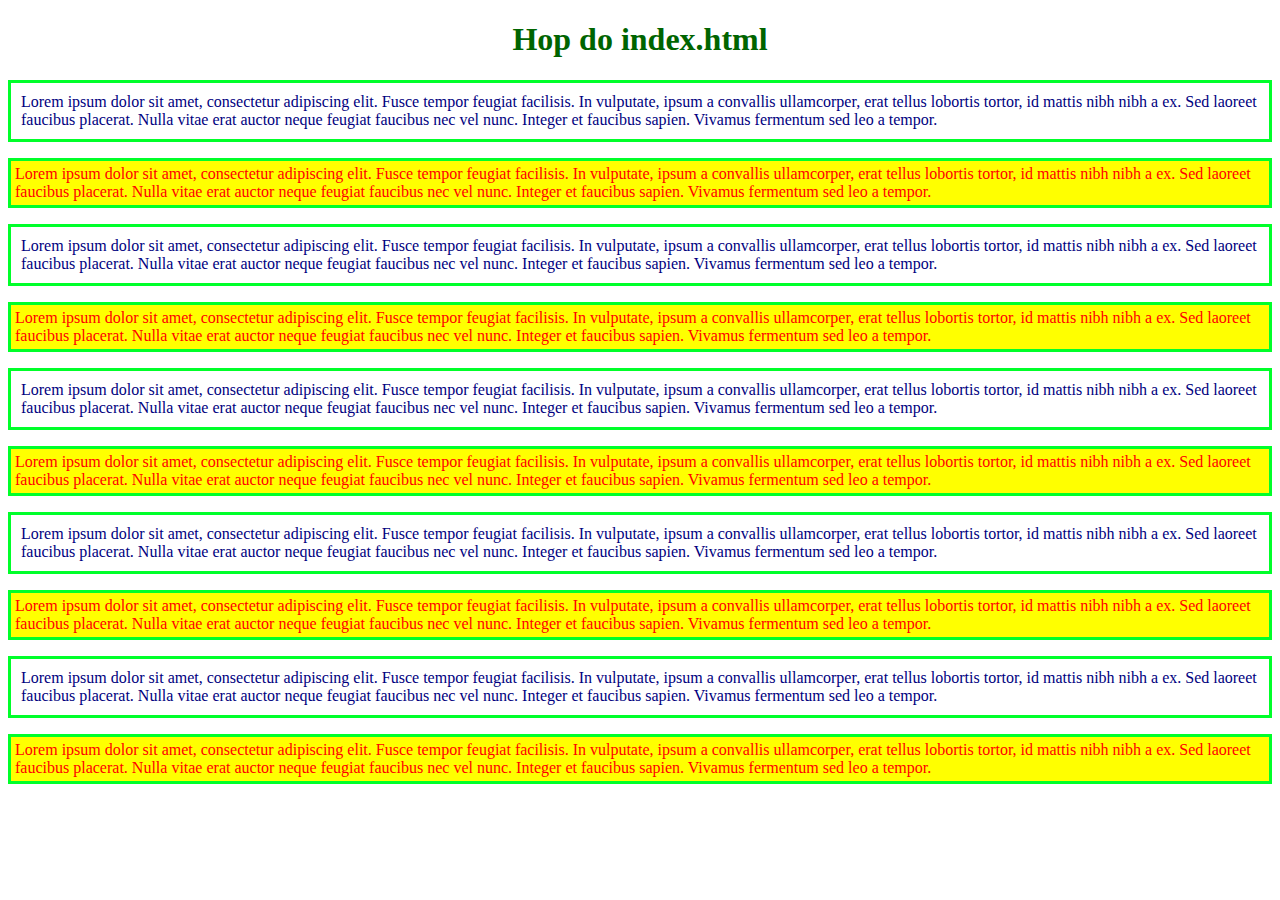
<file: 2.html>
<!DOCTYPE html>
<html>
<head>

<meta charset="utf-8" />
<link rel="stylesheet" href="style.css">







<title></title>
</head>
<body>
<h1 align=center><a href=index.html>Hop do index.html</a></h1>
<p>
Lorem ipsum dolor sit amet, consectetur adipiscing elit. Fusce tempor feugiat facilisis. In vulputate, ipsum a convallis ullamcorper, erat tellus lobortis tortor, id mattis nibh nibh a ex. Sed laoreet faucibus placerat. Nulla vitae erat auctor neque feugiat faucibus nec vel nunc. Integer et faucibus sapien. Vivamus fermentum sed leo a tempor. 
</p>
<p>
Lorem ipsum dolor sit amet, consectetur adipiscing elit. Fusce tempor feugiat facilisis. In vulputate, ipsum a convallis ullamcorper, erat tellus lobortis tortor, id mattis nibh nibh a ex. Sed laoreet faucibus placerat. Nulla vitae erat auctor neque feugiat faucibus nec vel nunc. Integer et faucibus sapien. Vivamus fermentum sed leo a tempor. 
</p>
<p>
Lorem ipsum dolor sit amet, consectetur adipiscing elit. Fusce tempor feugiat facilisis. In vulputate, ipsum a convallis ullamcorper, erat tellus lobortis tortor, id mattis nibh nibh a ex. Sed laoreet faucibus placerat. Nulla vitae erat auctor neque feugiat faucibus nec vel nunc. Integer et faucibus sapien. Vivamus fermentum sed leo a tempor. 
</p>
<p>
Lorem ipsum dolor sit amet, consectetur adipiscing elit. Fusce tempor feugiat facilisis. In vulputate, ipsum a convallis ullamcorper, erat tellus lobortis tortor, id mattis nibh nibh a ex. Sed laoreet faucibus placerat. Nulla vitae erat auctor neque feugiat faucibus nec vel nunc. Integer et faucibus sapien. Vivamus fermentum sed leo a tempor. 
</p>
<p>
Lorem ipsum dolor sit amet, consectetur adipiscing elit. Fusce tempor feugiat facilisis. In vulputate, ipsum a convallis ullamcorper, erat tellus lobortis tortor, id mattis nibh nibh a ex. Sed laoreet faucibus placerat. Nulla vitae erat auctor neque feugiat faucibus nec vel nunc. Integer et faucibus sapien. Vivamus fermentum sed leo a tempor. 
</p>
<p>
Lorem ipsum dolor sit amet, consectetur adipiscing elit. Fusce tempor feugiat facilisis. In vulputate, ipsum a convallis ullamcorper, erat tellus lobortis tortor, id mattis nibh nibh a ex. Sed laoreet faucibus placerat. Nulla vitae erat auctor neque feugiat faucibus nec vel nunc. Integer et faucibus sapien. Vivamus fermentum sed leo a tempor. 
</p>
<p>
Lorem ipsum dolor sit amet, consectetur adipiscing elit. Fusce tempor feugiat facilisis. In vulputate, ipsum a convallis ullamcorper, erat tellus lobortis tortor, id mattis nibh nibh a ex. Sed laoreet faucibus placerat. Nulla vitae erat auctor neque feugiat faucibus nec vel nunc. Integer et faucibus sapien. Vivamus fermentum sed leo a tempor. 
</p>
<p>
Lorem ipsum dolor sit amet, consectetur adipiscing elit. Fusce tempor feugiat facilisis. In vulputate, ipsum a convallis ullamcorper, erat tellus lobortis tortor, id mattis nibh nibh a ex. Sed laoreet faucibus placerat. Nulla vitae erat auctor neque feugiat faucibus nec vel nunc. Integer et faucibus sapien. Vivamus fermentum sed leo a tempor. 
</p>
<p>
Lorem ipsum dolor sit amet, consectetur adipiscing elit. Fusce tempor feugiat facilisis. In vulputate, ipsum a convallis ullamcorper, erat tellus lobortis tortor, id mattis nibh nibh a ex. Sed laoreet faucibus placerat. Nulla vitae erat auctor neque feugiat faucibus nec vel nunc. Integer et faucibus sapien. Vivamus fermentum sed leo a tempor. 
</p>
<p>
Lorem ipsum dolor sit amet, consectetur adipiscing elit. Fusce tempor feugiat facilisis. In vulputate, ipsum a convallis ullamcorper, erat tellus lobortis tortor, id mattis nibh nibh a ex. Sed laoreet faucibus placerat. Nulla vitae erat auctor neque feugiat faucibus nec vel nunc. Integer et faucibus sapien. Vivamus fermentum sed leo a tempor. 
</p>
</body>
</html>
</file>
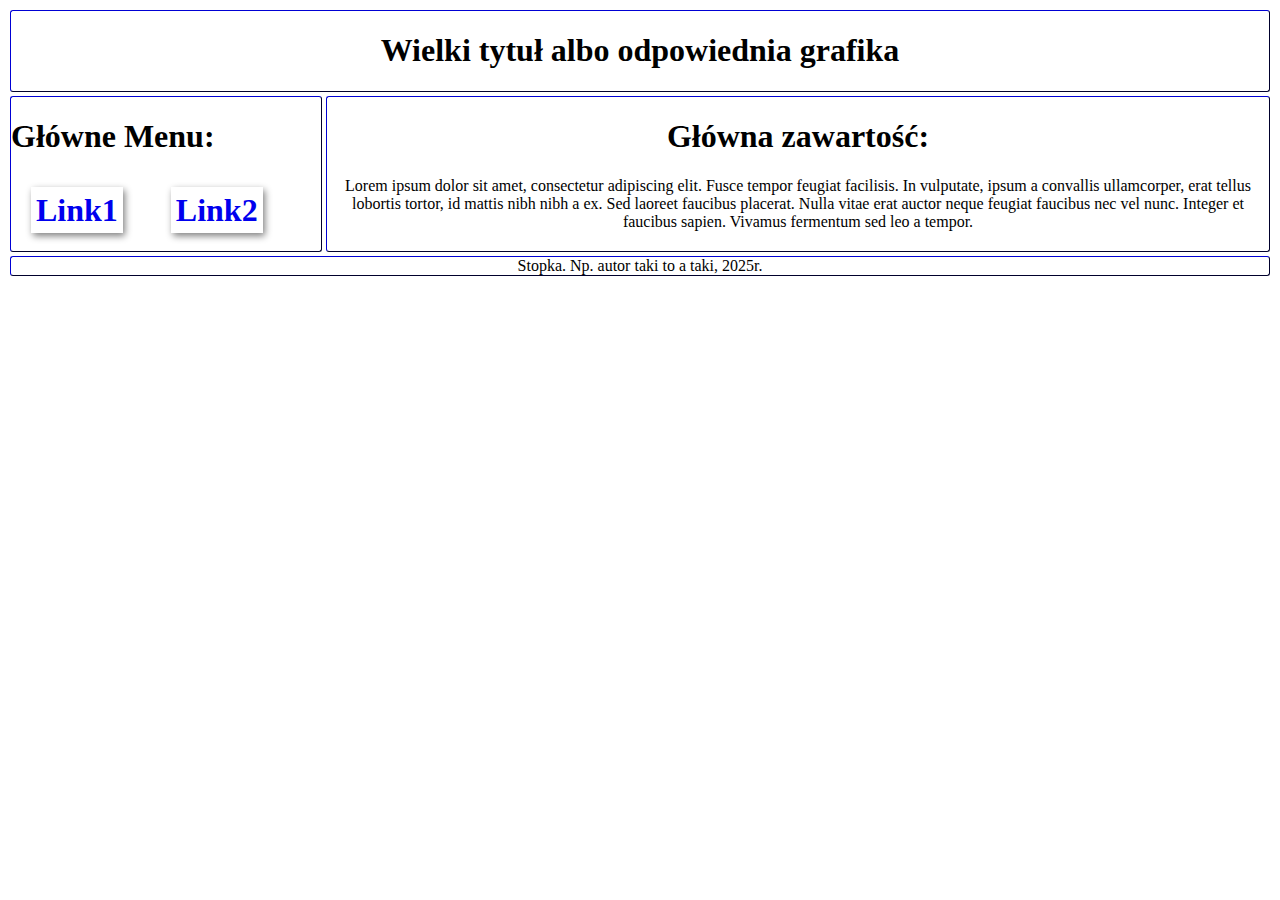
<file: example.html>
<!DOCTYPE html>
<html>
<head>
<meta charset="utf-8" />

<style>
@media only screen and (min-width: 1000px){ 
  
  body /*cała strona*/
  {
  display: grid;					/* ta strona używa techniki grid */
  grid-template-columns: 1fr 3fr; 	/* dwie kolumny w proporcji 1 do 3 */
  grid-template-areas:
  "naglowek naglowek"				/* pierwszy wiersz to tylko nagłówek */
  "nawigacja tresc"					/* drugi to nawigacja i treść */
  "stopka stopka"	 				/* a trzeci to połączona stopka */
  }
  
}



header								/* teraz tylko dowiąż nazwy do bloków */
{
	grid-area: naglowek;
}

nav
{
	grid-area: nawigacja;
}
nav a 								/* linki, ale tylko te wewnątrz NAV */
{
	text-decoration:none;
	box-shadow: 2px 3px 7px gray;
	padding:5px;
	margin:20px;
}
nav a:hover
{
	background: lightgray;
}

main
{ 
	grid-area: tresc;
}

footer
{
	grid-area: stopka;
}


.bloki 								/* a tu tylko ramka wokół każdego z bloków */
{
  border-radius:3px;
  border: 1px outset navy;
  margin:2px;
}


</style>

<title></title>
</head>

<body>

<header class=bloki><center><h1>Wielki tytuł albo odpowiednia grafika</header>

<nav  class=bloki><h1>Główne Menu: <br><br><a href=https://szkola.buz.info.pl>Link1</a> <a href=https://szkola.buz.info.pl>Link2</a></nav>

<main class=bloki>
<center><h1>Główna zawartość:</h1> <p>
Lorem ipsum dolor sit amet, consectetur adipiscing elit. Fusce tempor feugiat facilisis. In vulputate, ipsum a convallis ullamcorper, erat tellus lobortis tortor, id mattis nibh nibh a ex. Sed laoreet faucibus placerat. Nulla vitae erat auctor neque feugiat faucibus nec vel nunc. Integer et faucibus sapien. Vivamus fermentum sed leo a tempor. 
</p>

</main>

<footer class=bloki><center>Stopka. Np. autor taki to a taki, 2025r.</footer>

</body>
</html>
</file>
<file: style.css>
body {
color:navy;
background:white;

p:nth-child(odd) /*wszystkie parzyste p na tej stronie*/
{
  color:red;
  background: yellow;
  padding:4px;
}
p:hover{
    border: solid 3px red;
    border-radius: 10px;
   

}

p /*wszystkie znacziki p na tej stronie*/
{
  border: solid 3px rgb(0, 255, 42);
  padding:10px;
}

p:nth-child(odd):hover {background:lightblue;}

p:nth-child(even):hover {background:lightgray;}
}

a {text-decoration:none;  /*wyrzucam podkreślenie z linku*/
    color:darkgreen;
    } 
  a:hover /*link wskazany myszą*/
  {
    box-shadow: 4px 4px 4px rgb(90, 170, 138);
    text-shadow: 10px 10px 10px rgb(36, 66, 36);
    border-radius: 20px;
    
  }


  #identyfikator1 /*konkretny obiekt*/
{
  box-shadow: 10px 5px 10px green;
}
.klasa1 /*podobne obiekty*/
{
  border-radius:20px;
}

.light
{
 color:orange;
}

.dark
{
color:darkgreen;
}

}
</file>
